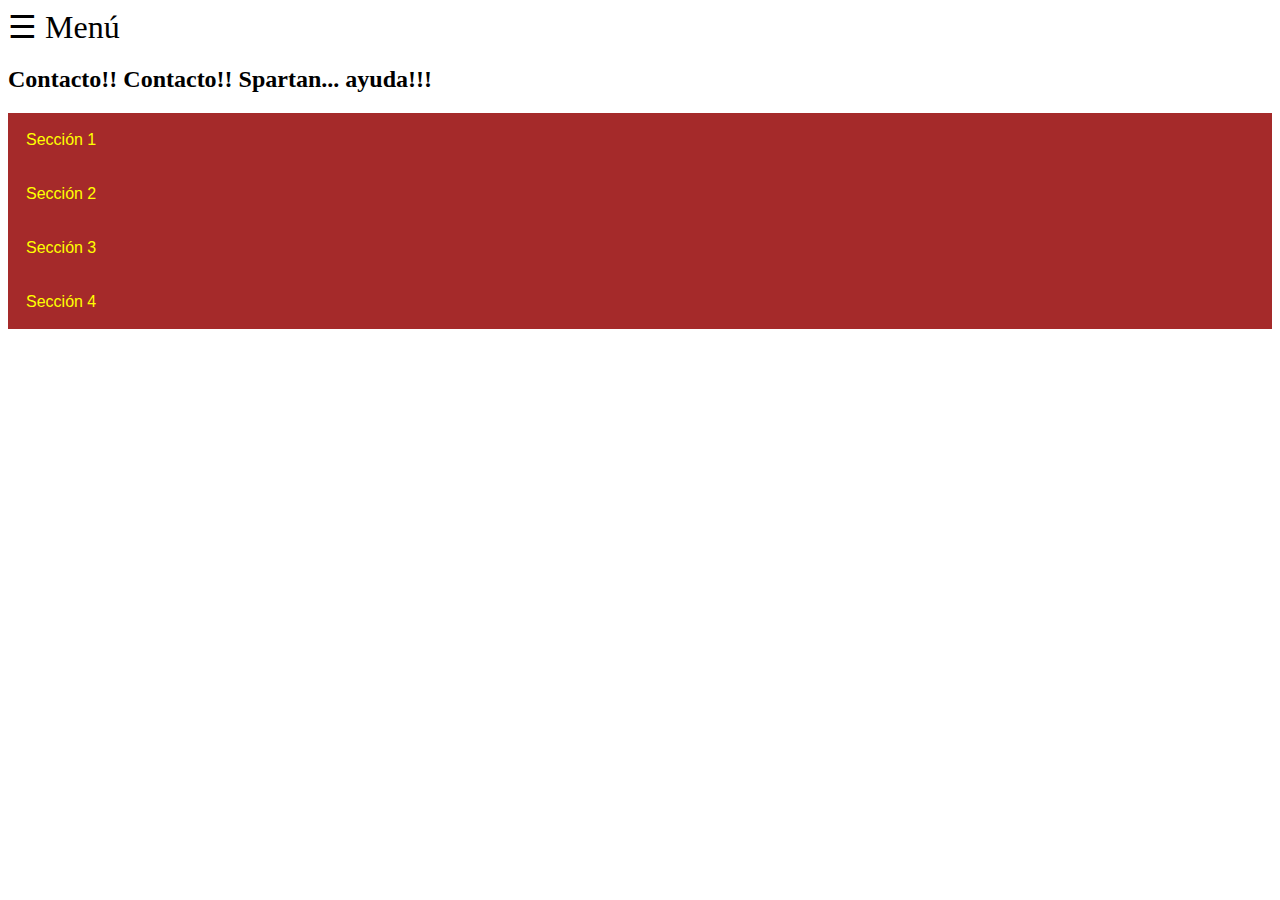
<file: Paginas principales/acordeon.html>
<!DOCTYPE html>
<html lang="en">

<head>
    <meta charset="UTF-8">
    <meta name="viewport" content="width=device-width, initial-scale=1.0">
    <link rel="stylesheet" href="../Paginas principales/css/Acordeon.css"/>
    <script src="../Paginas principales/js/Acordeon.js"></script>
    <title>Document</title>
</head>

<body>

    <div class="menu" id="miMenu">
        <a href="#" class="cerrarMenu" id="cerrarMenu">&times;</a>
        <a href="Index.html" class="imagen_index">
            <img src="img/BILogo.png" width="150px" height="80px">
        </a>
        <a href="../Paginas principales/Slider-imagenes.html">Galeria de imagenes</a>
        <a href="../Paginas principales/Calculadora.html">Calculadora</a>
        <a href="../Paginas principales/Reloj.html">Reloj hacia atras</a>
        <a href="../Paginas principales/Acordeon.html">Contacto</a>
        <a href="../Paginas principales/Juego-memoria.html">Juego de memoria</a>
    </div>

    <span class="abreMenu" id="abre">&#9776; Menú</span>


    <h2>Contacto!! Contacto!! Spartan... ayuda!!!</h2>
    
    <button class="acordeon">Sección 1</button>
    <div class="panel">
        <p>Lorem ipsum dolor sit amet, consectetur adipisicing elit. Vero, consectetur? Error facilis ipsam molestias
            dolor omnis inventore in quo numquam commodi dolorem ut, ducimus vero quia, accusantium, ad cum nemo.</p>
    </div>
    
    <button class="acordeon">Sección 2</button>
    <div class="panel">
        <p>Lorem ipsum dolor sit amet, consectetur adipisicing elit. Vero, consectetur? Error facilis ipsam molestias
            dolor omnis inventore in quo numquam commodi dolorem ut, ducimus vero quia, accusantium, ad cum nemo.</p>
    </div>
    
    <button class="acordeon">Sección 3</button>
    <div class="panel">
        <p>Lorem ipsum dolor sit amet, consectetur adipisicing elit. Vero, consectetur? Error facilis ipsam molestias
            dolor omnis inventore in quo numquam commodi dolorem ut, ducimus vero quia, accusantium, ad cum nemo.</p>
    </div>

    <button class="acordeon">Sección 4</button>
    <div class="panel">
        <p>Lorem ipsum dolor sit amet, consectetur adipisicing elit. Vero, consectetur? Error facilis ipsam molestias
            dolor omnis inventore in quo numquam commodi dolorem ut, ducimus vero quia, accusantium, ad cum nemo.</p>
    </div>
</body>

</html>
</file>
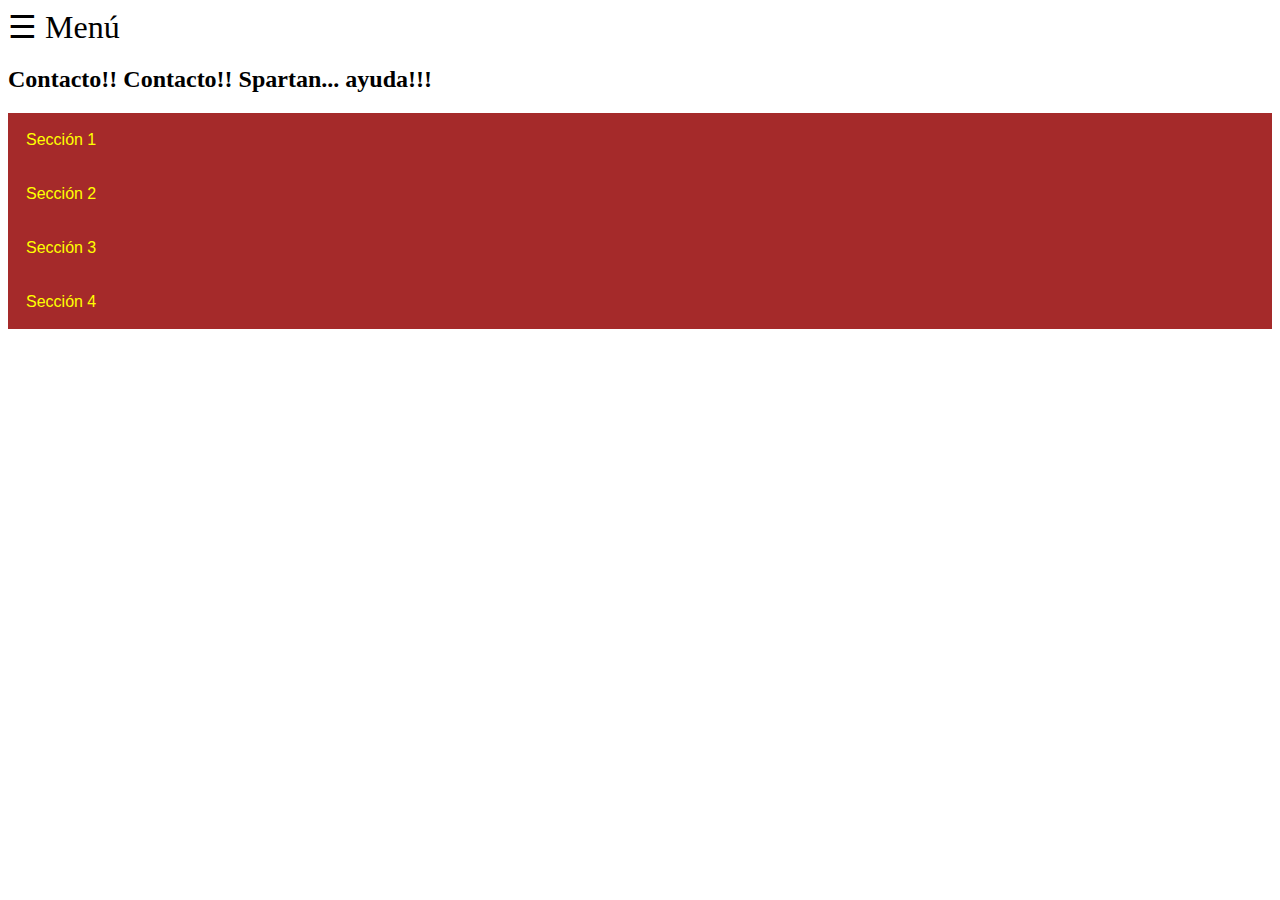
<file: Paginas principales/Acordeon.html>
<!DOCTYPE html>
<html lang="en">

<head>
    <meta charset="UTF-8">
    <meta name="viewport" content="width=device-width, initial-scale=1.0">
    <link rel="stylesheet" href="../Paginas principales/css/Acordeon.css"/>
    <script src="../Paginas principales/js/Acordeon.js"></script>
    <title>Document</title>
</head>

<body>

    <div class="menu" id="miMenu">
        <a href="#" class="cerrarMenu" id="cerrarMenu">&times;</a>
        <a href="Index.html" class="imagen_index">
            <img src="img/BILogo.png" width="150px" height="80px">
        </a>
        <a href="../Paginas principales/Slider-imagenes.html">Galeria de imagenes</a>
        <a href="../Paginas principales/Calculadora.html">Calculadora</a>
        <a href="../Paginas principales/Reloj.html">Reloj hacia atras</a>
        <a href="../Paginas principales/Acordeon.html">Contacto</a>
        <a href="../Paginas principales/Juego-memoria.html">Juego de memoria</a>
    </div>

    <span class="abreMenu" id="abre">&#9776; Menú</span>


    <h2>Contacto!! Contacto!! Spartan... ayuda!!!</h2>
    
    <button class="acordeon">Sección 1</button>
    <div class="panel">
        <p>Lorem ipsum dolor sit amet, consectetur adipisicing elit. Vero, consectetur? Error facilis ipsam molestias
            dolor omnis inventore in quo numquam commodi dolorem ut, ducimus vero quia, accusantium, ad cum nemo.</p>
    </div>
    
    <button class="acordeon">Sección 2</button>
    <div class="panel">
        <p>Lorem ipsum dolor sit amet, consectetur adipisicing elit. Vero, consectetur? Error facilis ipsam molestias
            dolor omnis inventore in quo numquam commodi dolorem ut, ducimus vero quia, accusantium, ad cum nemo.</p>
    </div>
    
    <button class="acordeon">Sección 3</button>
    <div class="panel">
        <p>Lorem ipsum dolor sit amet, consectetur adipisicing elit. Vero, consectetur? Error facilis ipsam molestias
            dolor omnis inventore in quo numquam commodi dolorem ut, ducimus vero quia, accusantium, ad cum nemo.</p>
    </div>

    <button class="acordeon">Sección 4</button>
    <div class="panel">
        <p>Lorem ipsum dolor sit amet, consectetur adipisicing elit. Vero, consectetur? Error facilis ipsam molestias
            dolor omnis inventore in quo numquam commodi dolorem ut, ducimus vero quia, accusantium, ad cum nemo.</p>
    </div>
</body>

</html>
</file>
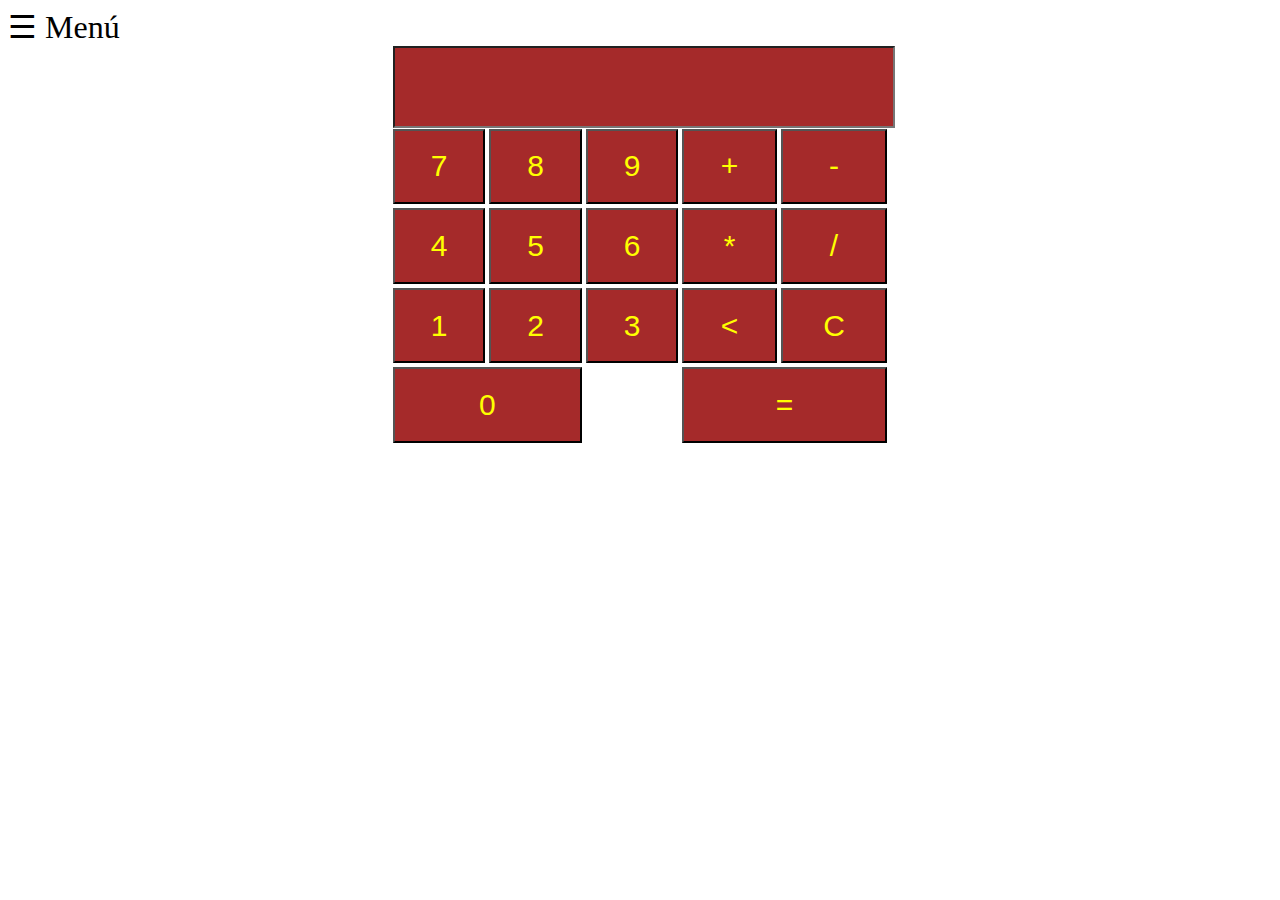
<file: Paginas principales/calculadora.html>
<!DOCTYPE html>
<html lang="en">
<head>
    <meta charset="UTF-8">
    <meta name="viewport" content="width=device-width, initial-scale=1.0">
    <link rel="stylesheet" href="../Paginas principales/css/Calculadora.css">
    <script src="../Paginas principales/js/Calculadora.js"></script>
    <title>Document</title>
</head>
<body>

    <div class="menu" id="miMenu">
        <a href="#" class="cerrarMenu" id="cerrarMenu">&times;</a>
        <a href="Index.html" class="imagen_index">
            <img src="img/BILogo.png" width="150px" height="80px">
        </a>
        <a href="../Paginas principales/Slider-imagenes.html">Galeria de imagenes</a>
        <a href="../Paginas principales/Calculadora.html">Calculadora</a>
        <a href="../Paginas principales/Reloj.html">Reloj hacia atras</a>
        <a href="../Paginas principales/Acordeon.html">Contacto</a>
        <a href="../Paginas principales/Juego-memoria.html">Juego de memoria</a>
    </div>

    <span class="abreMenu" id="abre">&#9776; Menú</span>

    <form id="forma" name="forma">
        <table>
            <tr>
                <td colspan="5">
                    <input type="text" id="valores" name="valor"/>
                </td>
            </tr>
            <tr>
                <td><input type="button" value="7"/></td>
                <td><input type="button" value="8"/></td>
                <td><input type="button" value="9"/></td>
                <td><input type="button" value="+"/></td>
                <td><input type="button" value="-"/></td>
            </tr>

            <tr>
                <td><input type="button" value="4"/></td>
                <td><input type="button" value="5"/></td>
                <td><input type="button" value="6"/></td>
                <td><input type="button" value="*"/></td>
                <td><input type="button" value="/"/></td>
            </tr>

            <tr>
                <td><input type="button" value="1"/></td>
                <td><input type="button" value="2"/></td>
                <td><input type="button" value="3"/></td>
                <td><input type="button" value="<"/></td>
                <td><input type="button" value="C"/></td>
            </tr>

            <tr>
                <td colspan="2"><input type="button" value="0"/></td>
                <td></td>
                <td colspan="2"><input type="button" value="="/></td>
            </tr>

        </table>
    </form>
</body>
</html>
</file>
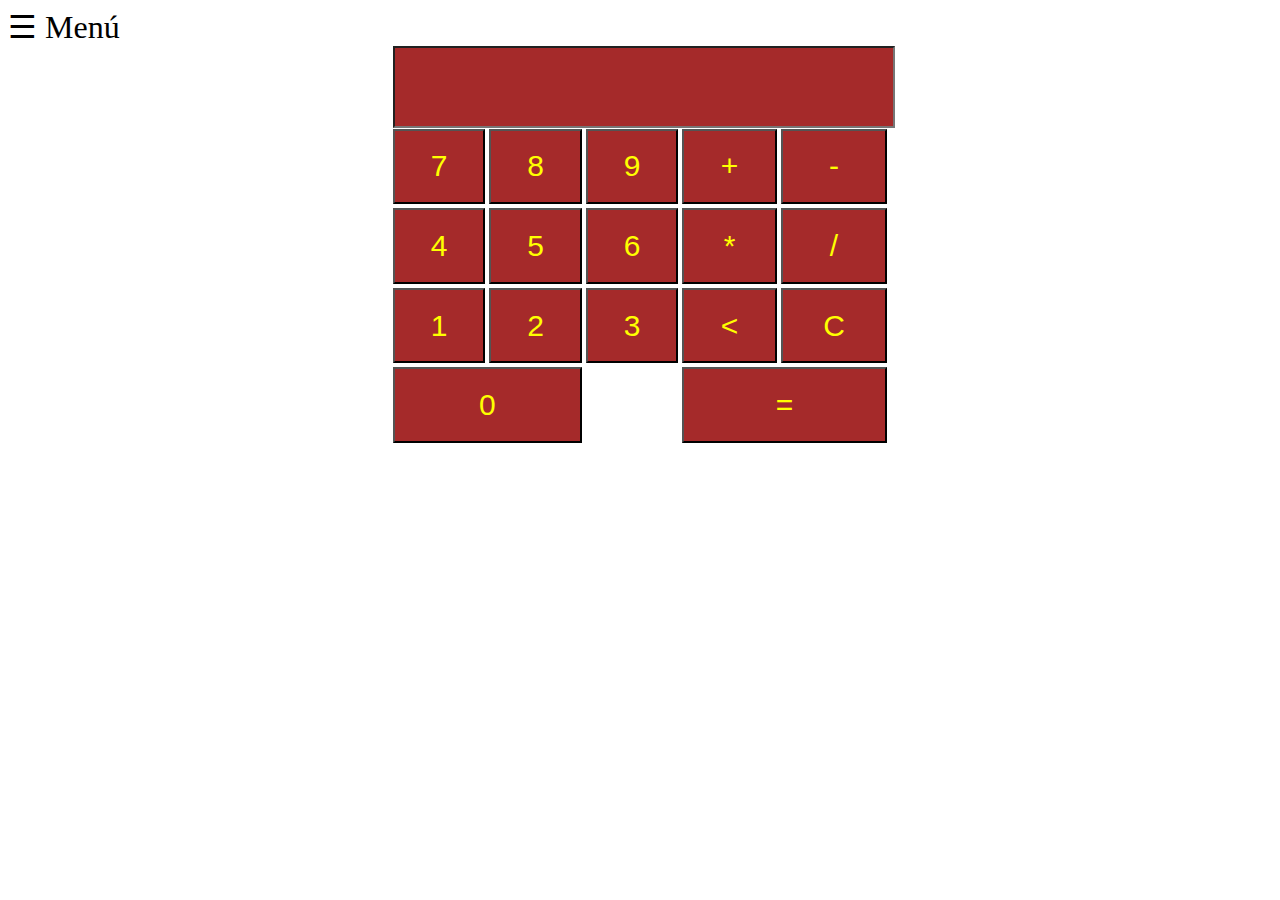
<file: Paginas principales/Calculadora.html>
<!DOCTYPE html>
<html lang="en">
<head>
    <meta charset="UTF-8">
    <meta name="viewport" content="width=device-width, initial-scale=1.0">
    <link rel="stylesheet" href="../Paginas principales/css/Calculadora.css">
    <script src="../Paginas principales/js/Calculadora.js"></script>
    <title>Document</title>
</head>
<body>

    <div class="menu" id="miMenu">
        <a href="#" class="cerrarMenu" id="cerrarMenu">&times;</a>
        <a href="Index.html" class="imagen_index">
            <img src="img/BILogo.png" width="150px" height="80px">
        </a>
        <a href="../Paginas principales/Slider-imagenes.html">Galeria de imagenes</a>
        <a href="../Paginas principales/Calculadora.html">Calculadora</a>
        <a href="../Paginas principales/Reloj.html">Reloj hacia atras</a>
        <a href="../Paginas principales/Acordeon.html">Contacto</a>
        <a href="../Paginas principales/Juego-memoria.html">Juego de memoria</a>
    </div>

    <span class="abreMenu" id="abre">&#9776; Menú</span>

    <form id="forma" name="forma">
        <table>
            <tr>
                <td colspan="5">
                    <input type="text" id="valores" name="valor"/>
                </td>
            </tr>
            <tr>
                <td><input type="button" value="7"/></td>
                <td><input type="button" value="8"/></td>
                <td><input type="button" value="9"/></td>
                <td><input type="button" value="+"/></td>
                <td><input type="button" value="-"/></td>
            </tr>

            <tr>
                <td><input type="button" value="4"/></td>
                <td><input type="button" value="5"/></td>
                <td><input type="button" value="6"/></td>
                <td><input type="button" value="*"/></td>
                <td><input type="button" value="/"/></td>
            </tr>

            <tr>
                <td><input type="button" value="1"/></td>
                <td><input type="button" value="2"/></td>
                <td><input type="button" value="3"/></td>
                <td><input type="button" value="<"/></td>
                <td><input type="button" value="C"/></td>
            </tr>

            <tr>
                <td colspan="2"><input type="button" value="0"/></td>
                <td></td>
                <td colspan="2"><input type="button" value="="/></td>
            </tr>

        </table>
    </form>
</body>
</html>
</file>
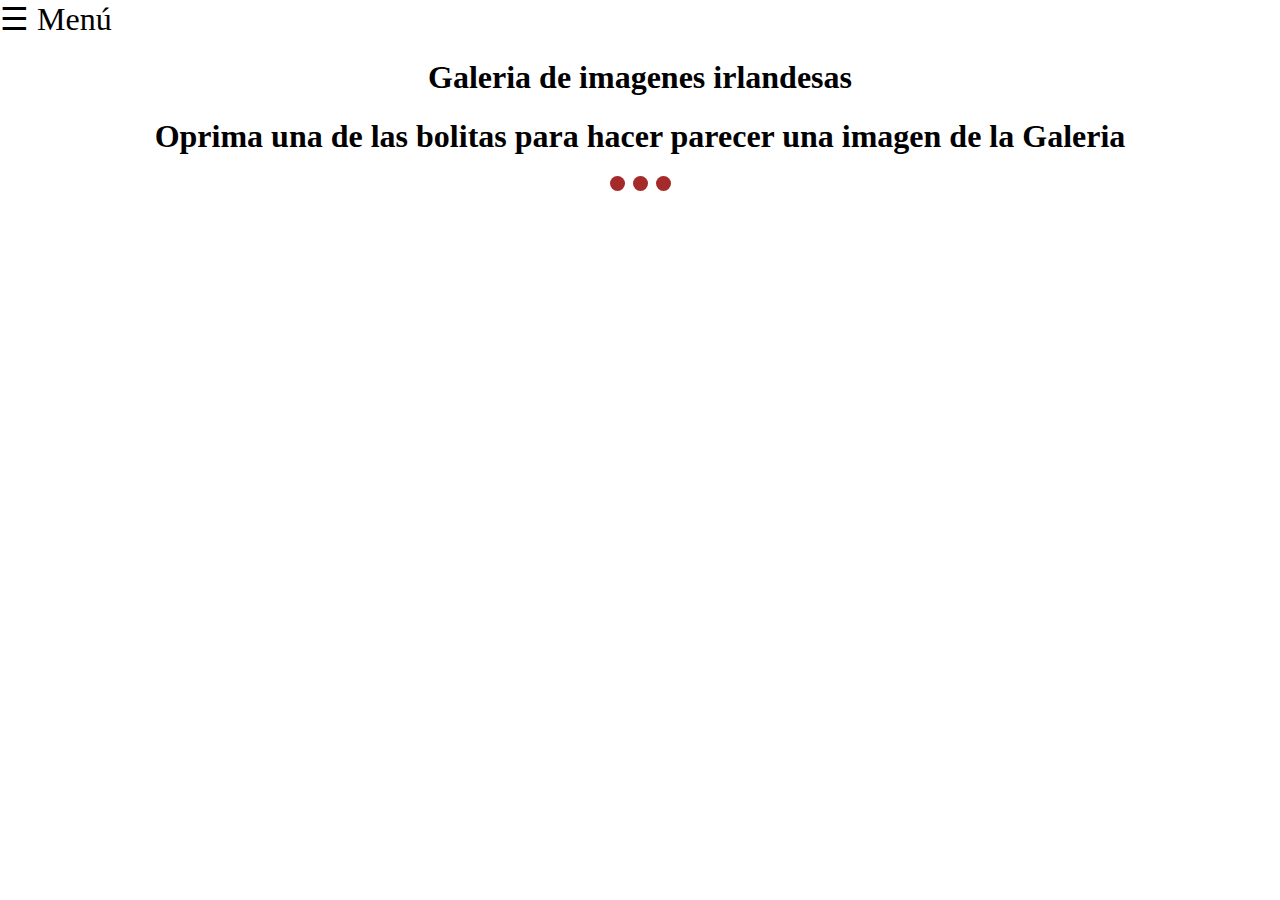
<file: Paginas principales/slider-imagenes.html>
<!DOCTYPE html>
<html lang="en">

<head>
    <meta charset="UTF-8">
    <meta name="viewport" content="width=device-width, initial-scale=1.0">
    <link rel="stylesheet" href="../Paginas principales/css/Slider-imagenes.css">
    <script src="../Paginas principales/js/Slider-imagenes.js"></script>
    <title>Document</title>
</head>

<body>

    <div class="menu" id="miMenu">
        <a href="#" class="cerrarMenu" id="cerrarMenu">&times;</a>
        <a href="Index.html" class="imagen_index">
            <img src="img/BILogo.png" width="150px" height="80px">
        </a>
        <a href="../Paginas principales/Slider-imagenes.html">Galeria de imagenes</a>
        <a href="../Paginas principales/Calculadora.html">Calculadora</a>
        <a href="../Paginas principales/Reloj.html">Reloj hacia atras</a>
        <a href="../Paginas principales/Acordeon.html">Contacto</a>
        <a href="../Paginas principales/Juego-memoria.html">Juego de memoria</a>
    </div>

    <span class="abreMenu" id="abre">&#9776; Menú</span>

    <h1 class="titulo">Galeria de imagenes irlandesas</h1>

    <h1 class="titulo">Oprima una de las bolitas para hacer parecer una imagen de la Galeria</h1>

    <div id="contenedor">

        <div class="foto fade">
            <div class="numero">1/3</div>
            <img src="../Paginas principales/img/Irlanda1.jpg" width="100%">
            <div class="texto">Lindo castillo</div>
        </div>

        <div class="foto fade">
            <div class="numero">2/3</div>
            <img src="../Paginas principales/img/Irlanda2.jpg" width="100%">
            <div class="texto">Un acantilado :D</div>
        </div>

        <div class="foto fade">
            <div class="numero">3/3</div>
            <img src="../Paginas principales/img/Irlanda3.jpg" width="100%">
            <div class="texto">Puerto... creo</div>
        </div>

        <a class="antes" onclick="mueve(-1)">&#10094;</a>
        <a class="despues" onclick="mueve(1)">&#10095;</a>

    </div>

    <div id="bolitas">
        <span class="bolita" onclick="foto(1)"></span>
        <span class="bolita" onclick="foto(2)"></span>
        <span class="bolita" onclick="foto(3)"></span>
    </div>

</body>

</html>
</file>
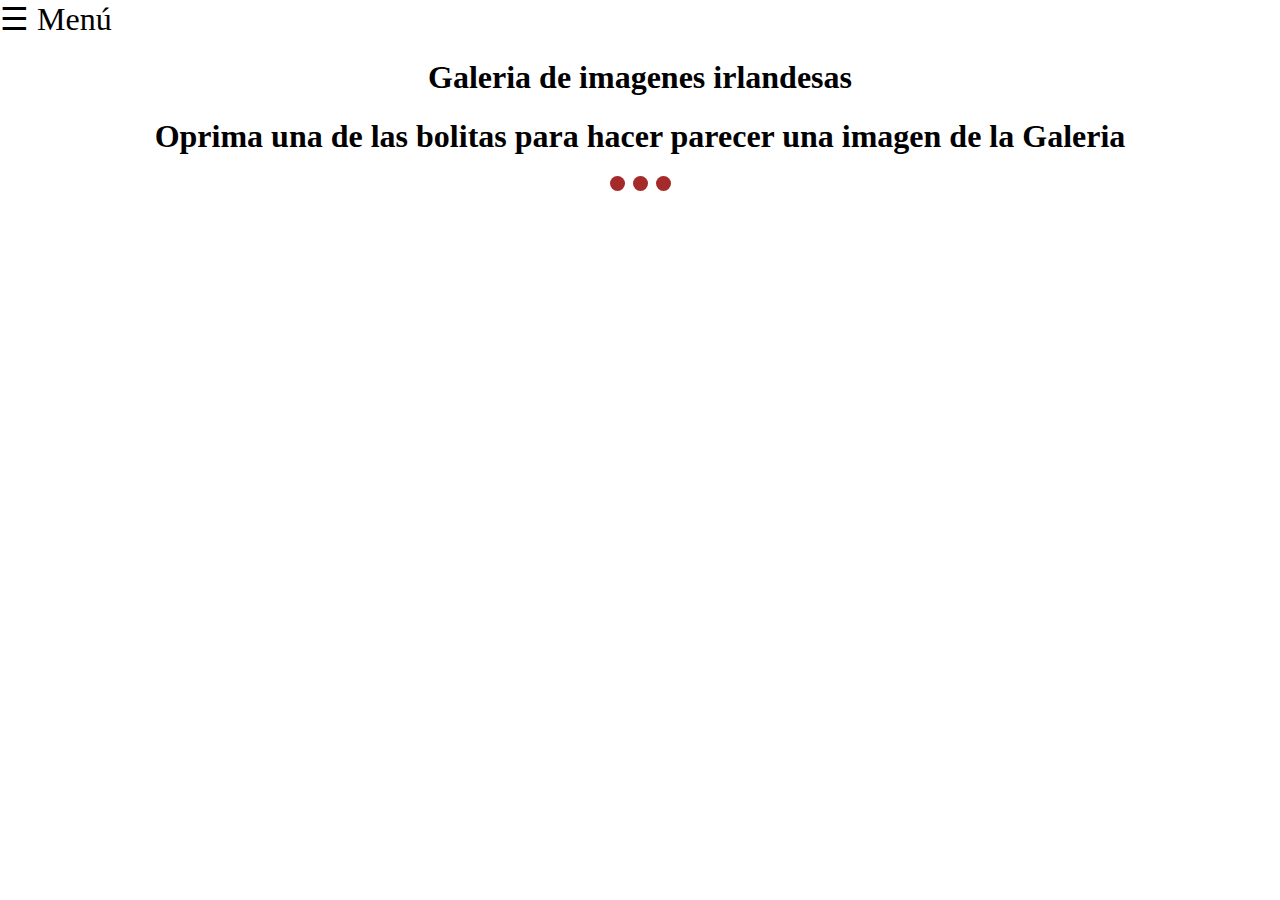
<file: Paginas principales/Slider-imagenes.html>
<!DOCTYPE html>
<html lang="en">

<head>
    <meta charset="UTF-8">
    <meta name="viewport" content="width=device-width, initial-scale=1.0">
    <link rel="stylesheet" href="../Paginas principales/css/Slider-imagenes.css">
    <script src="../Paginas principales/js/Slider-imagenes.js"></script>
    <title>Document</title>
</head>

<body>

    <div class="menu" id="miMenu">
        <a href="#" class="cerrarMenu" id="cerrarMenu">&times;</a>
        <a href="Index.html" class="imagen_index">
            <img src="img/BILogo.png" width="150px" height="80px">
        </a>
        <a href="../Paginas principales/Slider-imagenes.html">Galeria de imagenes</a>
        <a href="../Paginas principales/Calculadora.html">Calculadora</a>
        <a href="../Paginas principales/Reloj.html">Reloj hacia atras</a>
        <a href="../Paginas principales/Acordeon.html">Contacto</a>
        <a href="../Paginas principales/Juego-memoria.html">Juego de memoria</a>
    </div>

    <span class="abreMenu" id="abre">&#9776; Menú</span>

    <h1 class="titulo">Galeria de imagenes irlandesas</h1>

    <h1 class="titulo">Oprima una de las bolitas para hacer parecer una imagen de la Galeria</h1>

    <div id="contenedor">

        <div class="foto fade">
            <div class="numero">1/3</div>
            <img src="../Paginas principales/img/Irlanda1.jpg" width="100%">
            <div class="texto">Lindo castillo</div>
        </div>

        <div class="foto fade">
            <div class="numero">2/3</div>
            <img src="../Paginas principales/img/Irlanda2.jpg" width="100%">
            <div class="texto">Un acantilado :D</div>
        </div>

        <div class="foto fade">
            <div class="numero">3/3</div>
            <img src="../Paginas principales/img/Irlanda3.jpg" width="100%">
            <div class="texto">Puerto... creo</div>
        </div>

        <a class="antes" onclick="mueve(-1)">&#10094;</a>
        <a class="despues" onclick="mueve(1)">&#10095;</a>

    </div>

    <div id="bolitas">
        <span class="bolita" onclick="foto(1)"></span>
        <span class="bolita" onclick="foto(2)"></span>
        <span class="bolita" onclick="foto(3)"></span>
    </div>

</body>

</html>
</file>
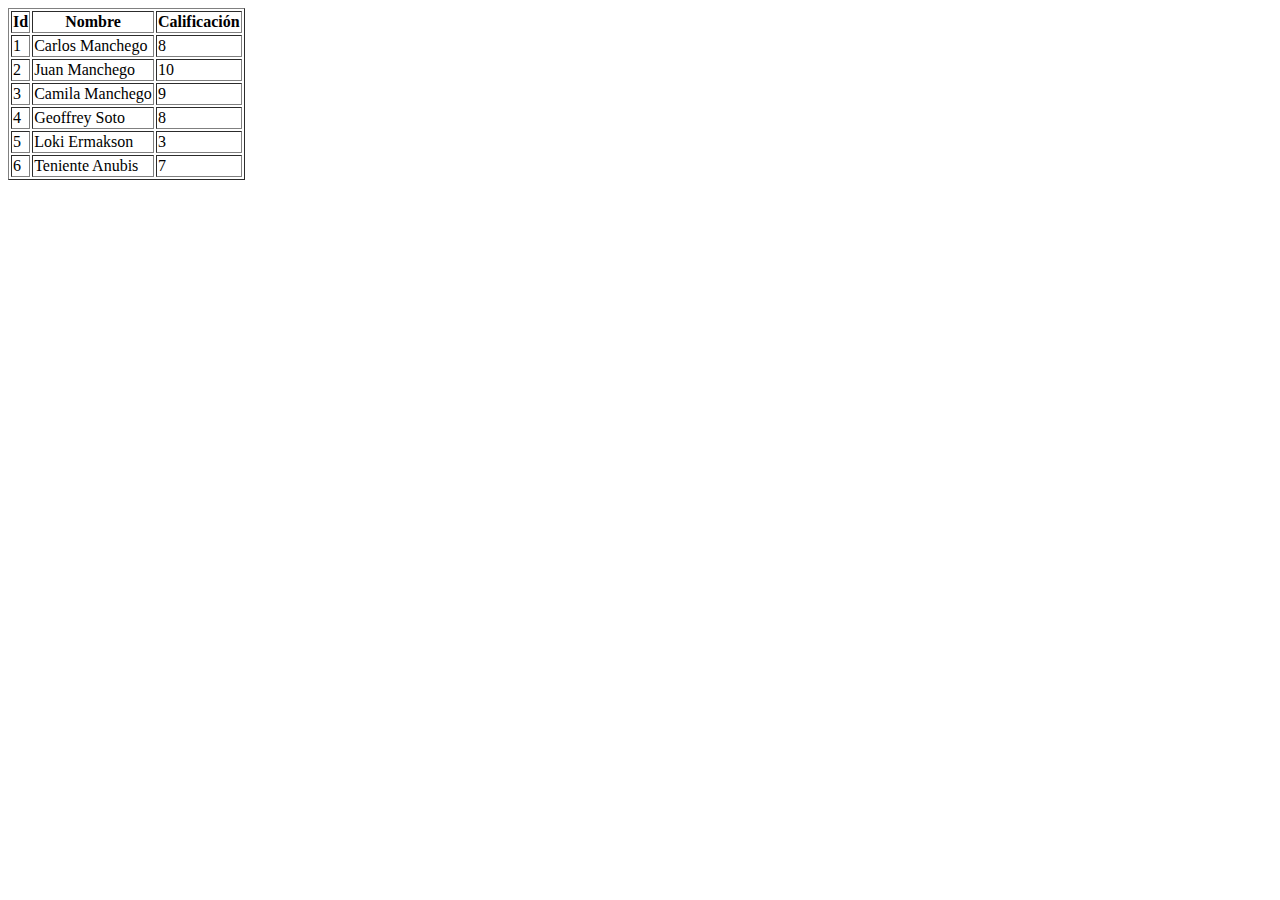
<file: Paginas principales/Tabla-dinamica.html>
<!DOCTYPE html>
<html lang="en">
<head>
    <meta charset="UTF-8">
    <meta name="viewport" content="width=device-width, initial-scale=1.0">
    <script src="../Paginas principales/js/Tabla-dinamica.js"></script>
    <title>Tabla dinamica</title>
</head>
<body>
    <table id="alumnos" border="1">
        <tr>
            <th>Id</th>
            <th>Nombre</th>
            <th>Calificación</th>
        </tr>
    </table>
</body>
</html>
</file>
<file: Paginas principales/css/Acordeon.css>
/* --- Decoración del menú lateral --- */

.menu {
    height: 100%;
    width: 0;
    position: fixed;
    z-index: 1;
    top: 0;
    left: 0;
    background-color: brown;
    overflow-x: hidden;
    transition: 0.5s;
    padding-top: 60px;
}

.menu a {
    padding: 8px 8px 8px 32px;
    text-decoration: none;
    font-size: 2em;
    color: yellow;
    display: block;
    transition: 0.5s;
}

.menu a:hover {
    color: black;
}

.menu .cerrarMenu {
    position: absolute;
    color: white;
    top: 0;
    right: 25px;
    font-size: 2em;
    margin-left: 50px;
}

.abreMenu {
    font-size: 2em;
    cursor: pointer;
}


/* --- Decoración del acordeón --- */

.acordeon{
    background-color: brown;
    color: yellow;
    cursor: pointer;
    padding: 18px;
    width: 100%;
    border: none;
    text-align: left;
    outline: none;
    font-size: 1em;
    transition: 0.5s;
}

.activo, .acordeon:hover{
    background-color: #EF9A9A;
}

.panel{
    padding: 0 1em;
    display: none;
    background-color: white;
    overflow: hidden;
}
</file>
<file: Paginas principales/css/Calculadora.css>
/* --- Decoración del menú lateral --- */

.menu {
    height: 100%;
    width: 0;
    position: fixed;
    z-index: 1;
    top: 0;
    left: 0;
    background-color: brown;
    overflow-x: hidden;
    transition: 0.5s;
    padding-top: 60px;
}

.menu a {
    padding: 8px 8px 8px 32px;
    text-decoration: none;
    font-size: 2em;
    color: yellow;
    display: block;
    transition: 0.5s;
}

.menu a:hover {
    color: black;
}

.menu .cerrarMenu {
    position: absolute;
    color: white;
    top: 0;
    right: 25px;
    font-size: 2em;
    margin-left: 50px;
}

.abreMenu {
    font-size: 2em;
    cursor: pointer;
}

/* --- Decoración de la calculadora --- */

input[type=button],
input[type=text] {
    width: 100%;
    height: 100%;
    font-size: 30px;
    background: brown;
    color: yellow;
}

table, form{
    width: 500px;
    height: 400px;
    margin: 0 auto;
}
</file>
<file: Paginas principales/css/Slider-imagenes.css>
* {
    box-sizing: border-box;
}

body {
    margin: 0;
}

/* --- Decoración del menú lateral --- */

.menu {
    height: 100%;
    width: 0;
    position: fixed;
    z-index: 1;
    top: 0;
    left: 0;
    background-color: brown;
    overflow-x: hidden;
    transition: 0.5s;
    padding-top: 60px;
}

.menu a {
    padding: 8px 8px 8px 32px;
    text-decoration: none;
    font-size: 2em;
    color: yellow;
    display: block;
    transition: 0.5s;
}

.menu a:hover {
    color: black;
}

.menu .cerrarMenu {
    position: absolute;
    color: white;
    top: 0;
    right: 25px;
    font-size: 2em;
    margin-left: 50px;
}

.abreMenu {
    font-size: 2em;
    cursor: pointer;
}

@media screen and (max-width: 600px) {

    .titulo {
        font-size: 20px;
    }
}

/* --- Decoración de la galeria --- */

.titulo {
    text-align: center;
}

.foto {
    display: none;
}

img {
    vertical-align: middle;
}

#contenedor {
    max-width: 1000px;
    position: relative;
    margin: auto;
}

.antes,
.despues {
    cursor: pointer;
    position: absolute;
    top: 50%;
    width: auto;
    padding: 1em;
    margin-top: -22px;
    color: white;
    font-weight: bold;
    font-size: 18px;
    transition: 1s ease;
    border-radius: 0 3px 3px 0;
}

.despues {
    right: 0;
    border-radius: 3px 0 0 3px;
}

.antes:hover,
.despues:hover {
    background-color: brown;
}

.texto {
    color: white;
    background-color: black;
    font-size: 1em;
    padding: 8px 12px;
    position: absolute;
    bottom: 8px;
    width: 100%;
    text-align: center;
}

/* --- Contador de imagenes --- */

.numero {
    color: white;
    font-size: 1em;
    padding: 8px 12px;
    position: absolute;
    top: 0;
}

.bolita {
    cursor: pointer;
    height: 15px;
    width: 15px;
    margin: 0 2px;
    background-color: brown;
    border-radius: 50%;
    display: inline-block;
    transition: background-color 1s ease;
}

#bolitas {
    text-align: center;
}

.activo,
.bolita:hover {
    background-color: #EF9A9A;
}

.fade {
    -webkit-animation-name: fade;
    -webkit-animation-duration: 1s;
    animation-name: fade;
    animation-duration: 1s;
}

@-webkit-keyframes fade {
    from {
        opacity: .4;
    }

    to {
        opacity: 1;
    }
}

@keyframes fade {
    from {
        opacity: .4;
    }

    to {
        opacity: 1;
    }
}

@media only screen and (max-width: 400px) {

    .antes,
    .despues,
    .text,
    .numero {
        font-size: 10px;
    }

}
</file>
